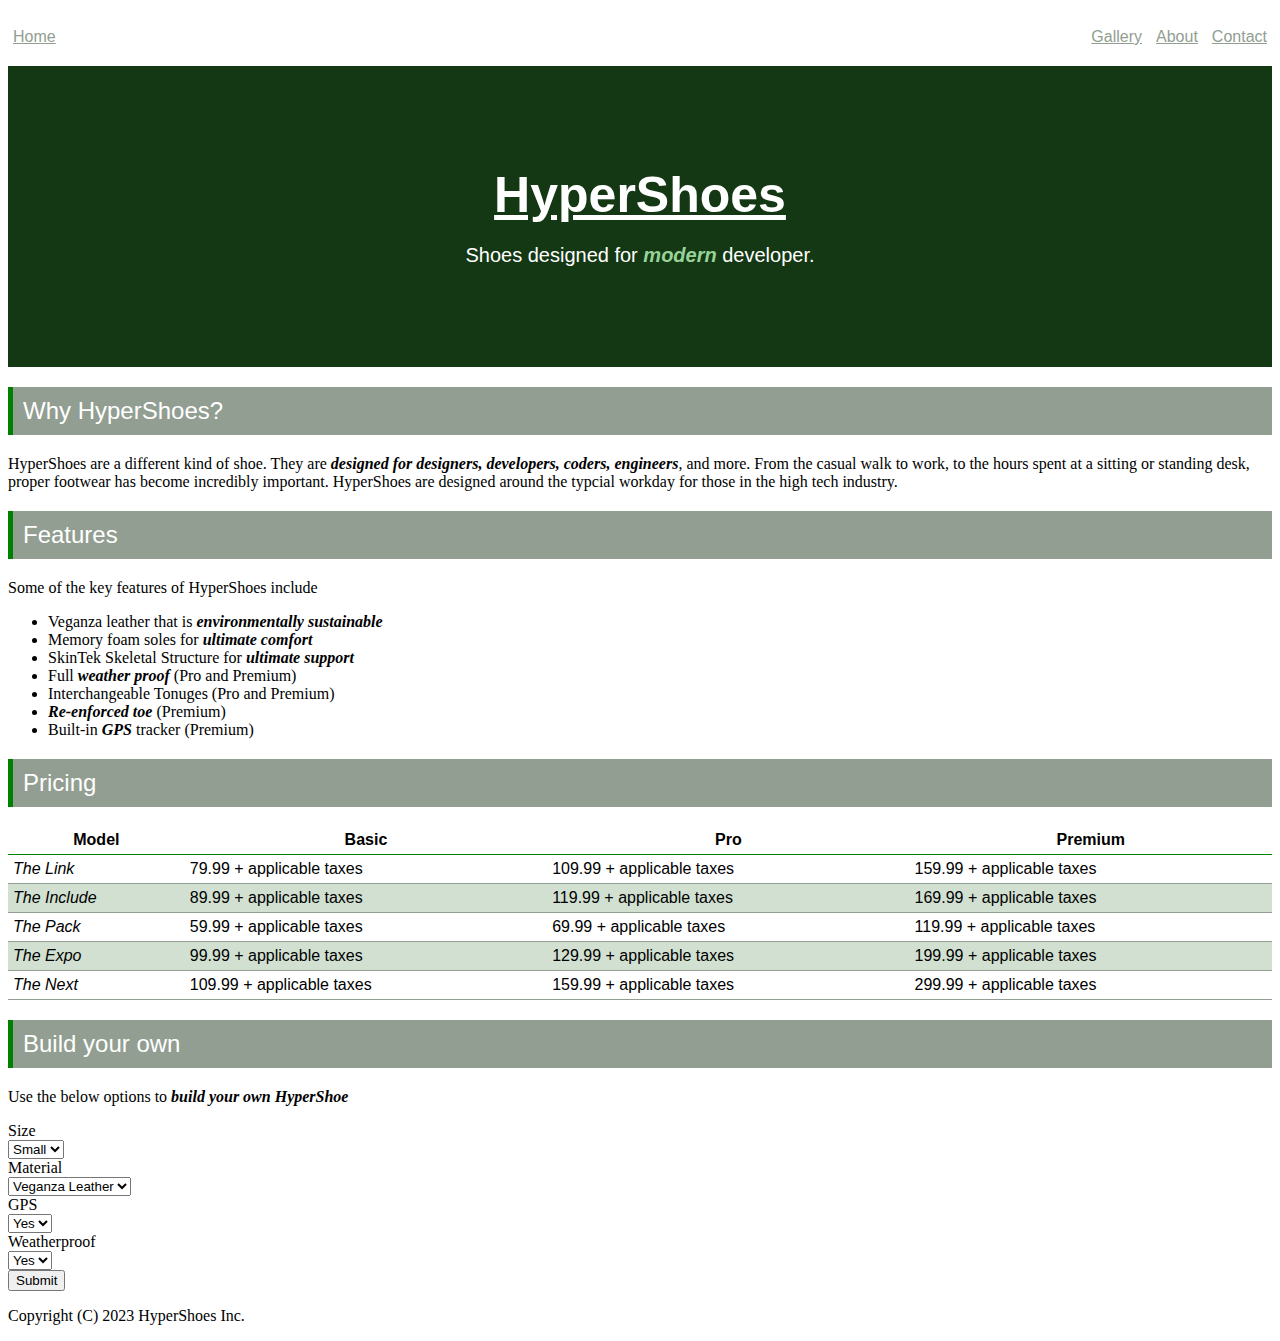
<file: index.html>
<html>
  <head>
    <title>HyperShoes Inc.</title>

    <link rel="stylesheet" href="style.css" />
  </head>
  <body>
    <div class="nav-links">
      <div class="left-links">
        <a href="./index.html">Home</a>
      </div>
      <div class="right-links">
        <a href="./gallery.html">Gallery</a>
        <a href="./about.html">About</a>
        <a href="./contact.html">Contact</a>
      </div>
    </div>

    <div class="hero-section">
      <h1>HyperShoes</h1>
      <div class="slogan">
        Shoes designed for <span class='emphasized special-emphasized'>modern</span> developer.
      </div>
    </div>

    <h2>Why HyperShoes?</h2>

    <p>
      HyperShoes are a different kind of shoe. They are <span class='emphasized'>designed for designers, developers, coders,
      engineers</span>, and more. From the casual walk to work, to the hours spent at a sitting or standing
      desk, proper footwear has become incredibly important. HyperShoes are designed around the typcial
      workday for those in the high tech industry.
    </p>

    <h2>Features</h2>

    <p>
      Some of the key features of HyperShoes include

      <ul>
        <li>Veganza leather that is <span class='emphasized'>environmentally sustainable</spna></li>
        <li>Memory foam soles for <span class='emphasized'>ultimate comfort</span></li>
        <li>SkinTek Skeletal Structure for <span class='emphasized'>ultimate support</span></li>
        <li>Full <span class='emphasized'>weather proof</span> (Pro and Premium)</li>
        <li><span class='emphasized'></span>Interchangeable Tonuges (Pro and Premium)</li>
        <li><span class='emphasized'>Re-enforced toe</span> (Premium)</li>
        <li>Built-in <span class='emphasized'>GPS</span> tracker (Premium)</li>
      </ul>
    </p>

    <h2>Pricing</h2>

    <table>
      <thead>
        <tr>
          <th>Model</th>
          <th>Basic</th>
          <th>Pro</th>
          <th>Premium</th>
        </tr>
      </thead>
      <tbody>
        <tr>
          <td><span class='emphasized'>The Link</span></td>
          <td>79.99 + applicable taxes</td>
          <td>109.99 + applicable taxes</td>
          <td>159.99 + applicable taxes</td>
        </tr>
        <tr>
          <td><span class='emphasized'>The Include</span></td>
          <td>89.99 + applicable taxes</td>
          <td>119.99 + applicable taxes</td>
          <td>169.99 + applicable taxes</td>
        </tr>
        <tr>
          <td><span class='emphasized'>The Pack</span></td>
          <td>59.99 + applicable taxes</td>
          <td>69.99 + applicable taxes</td>
          <td>119.99 + applicable taxes</td>
        </tr>
        <tr>
          <td><span class='emphasized'>The Expo</span></td>
          <td>99.99 + applicable taxes</td>
          <td>129.99 + applicable taxes</td>
          <td>199.99 + applicable taxes</td>
        </tr>
        <tr>
          <td><span class='emphasized'>The Next</span></td>
          <td>109.99 + applicable taxes</td>
          <td>159.99 + applicable taxes</td>
          <td>299.99 + applicable taxes</td>
        </tr>

      </tbody>
    </table>

    <h2>Build your own</h2>

    <p>
      Use the below options to <span class='emphasized'>build your own HyperShoe</span>

      <form>
        <label>Size</label><br />
        <select>
          <option>Small</option>
        </select><br />
        <label>Material</label><br />
        <select>
          <option>Veganza Leather</option>
        </select><br />
        <label>GPS</label><br />
        <select>
          <option>Yes</option>
        </select><br />
        <label>Weatherproof</label><br />
        <select>
          <option>Yes</option>
        </select><br />
        <input type="submit" value="Submit" />
      </form>
    </p>


    <p>
      Copyright (C) 2023 HyperShoes Inc.
    </p>
  </body>
</html>
</file>
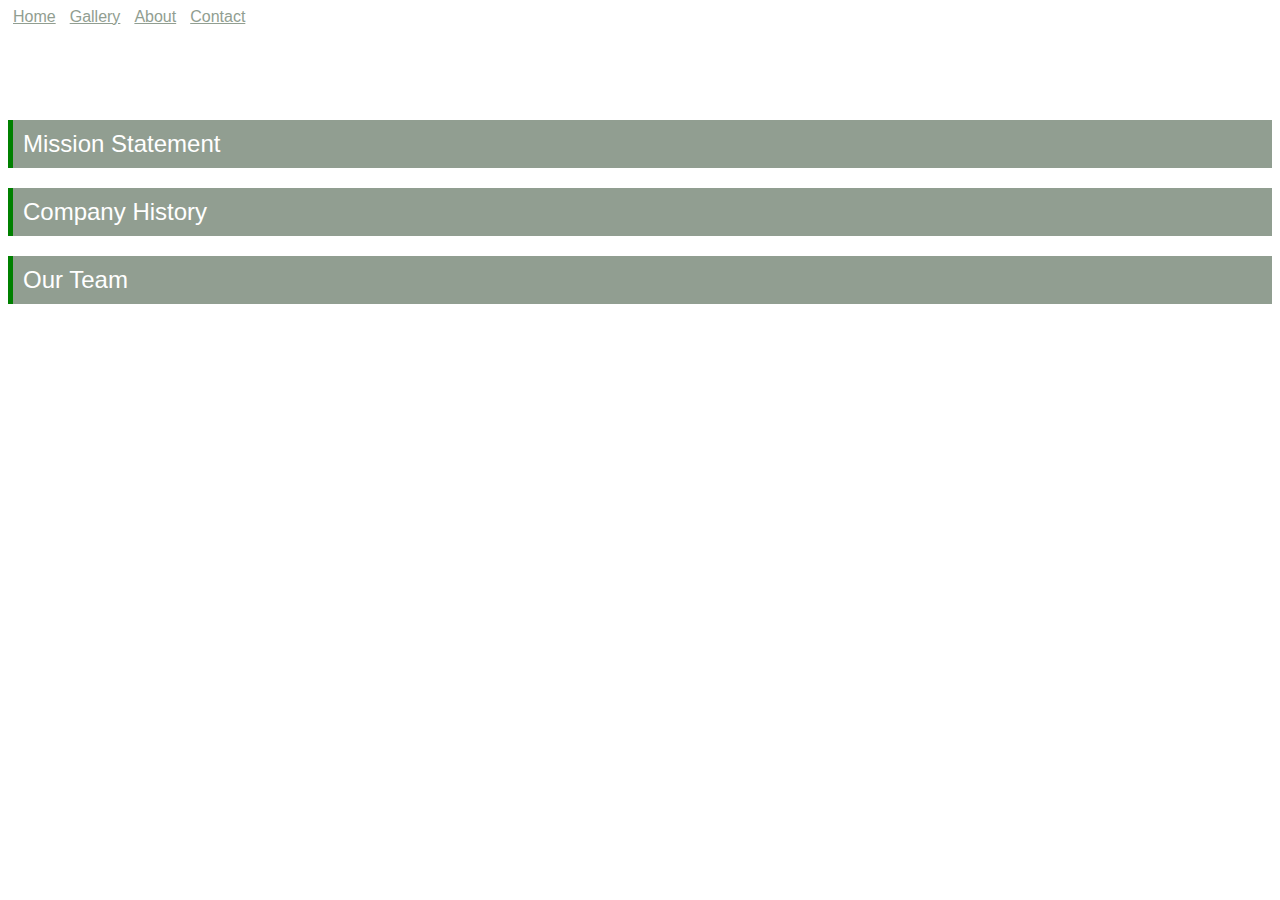
<file: about.html>
<html>
  <head>
    <title>About</title>
    <link rel="stylesheet" href="style.css" />
  </head>
  <body>
    <p>
      <a href="./index.html">Home</a>
      <a href="./gallery.html">Gallery</a>
      <a href="./about.html">About</a>
      <a href="./contact.html">Contact</a>
    </p>
    <h1>About</h1>

    <h2>Mission Statement</h2>
    <h2>Company History</h2>
    <h2>Our Team</h2>

  </body>
</html>
</file>
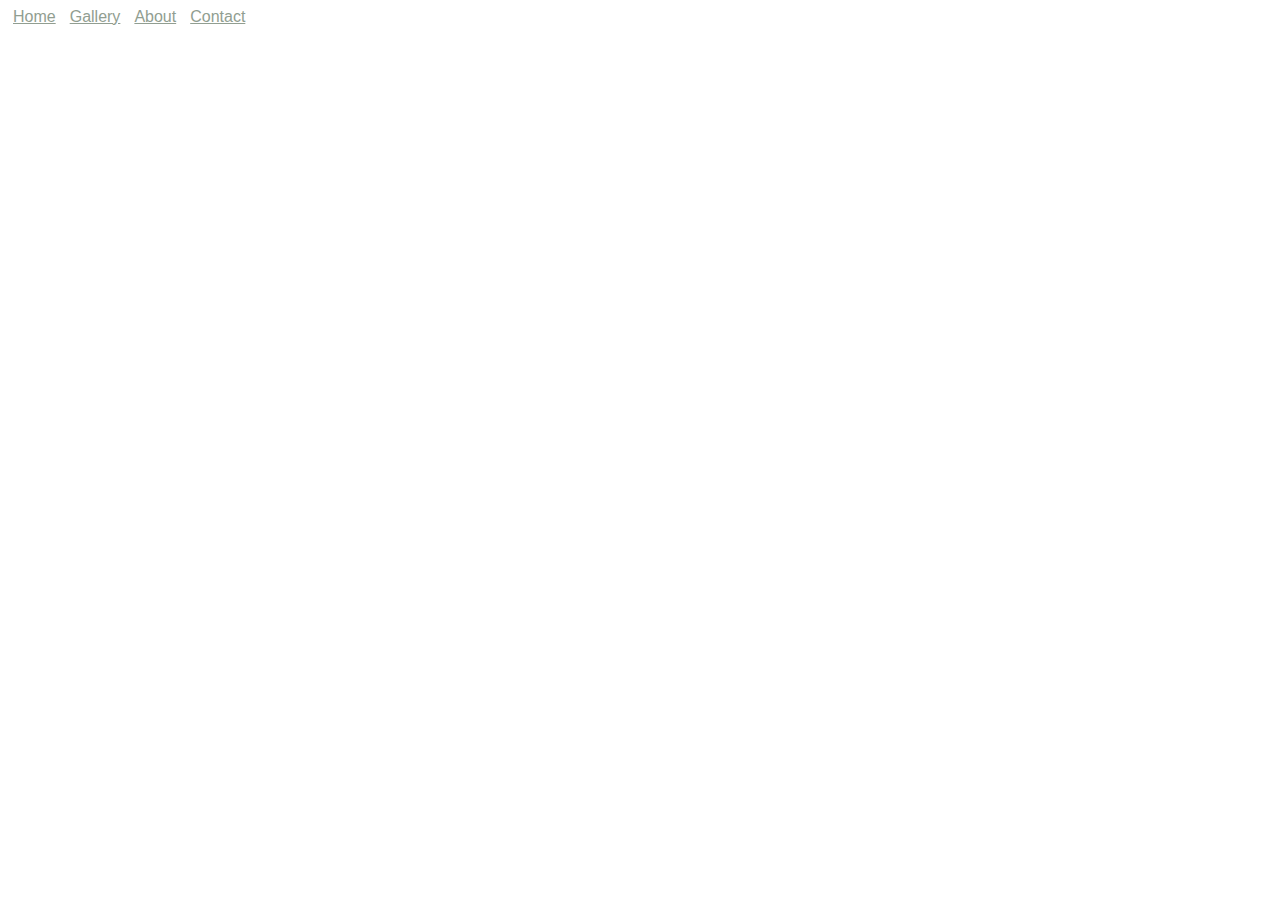
<file: contact.html>
<html>
  <head>
    <title>Contact</title>
    <link rel="stylesheet" href="style.css" />
  </head>
  <body>
    <p>
      <a href="./index.html">Home</a>
      <a href="./gallery.html">Gallery</a>
      <a href="./about.html">About</a>
      <a href="./contact.html">Contact</a>
    </p>
    <h1>Contact</h1>
  </body>
</html>
</file>
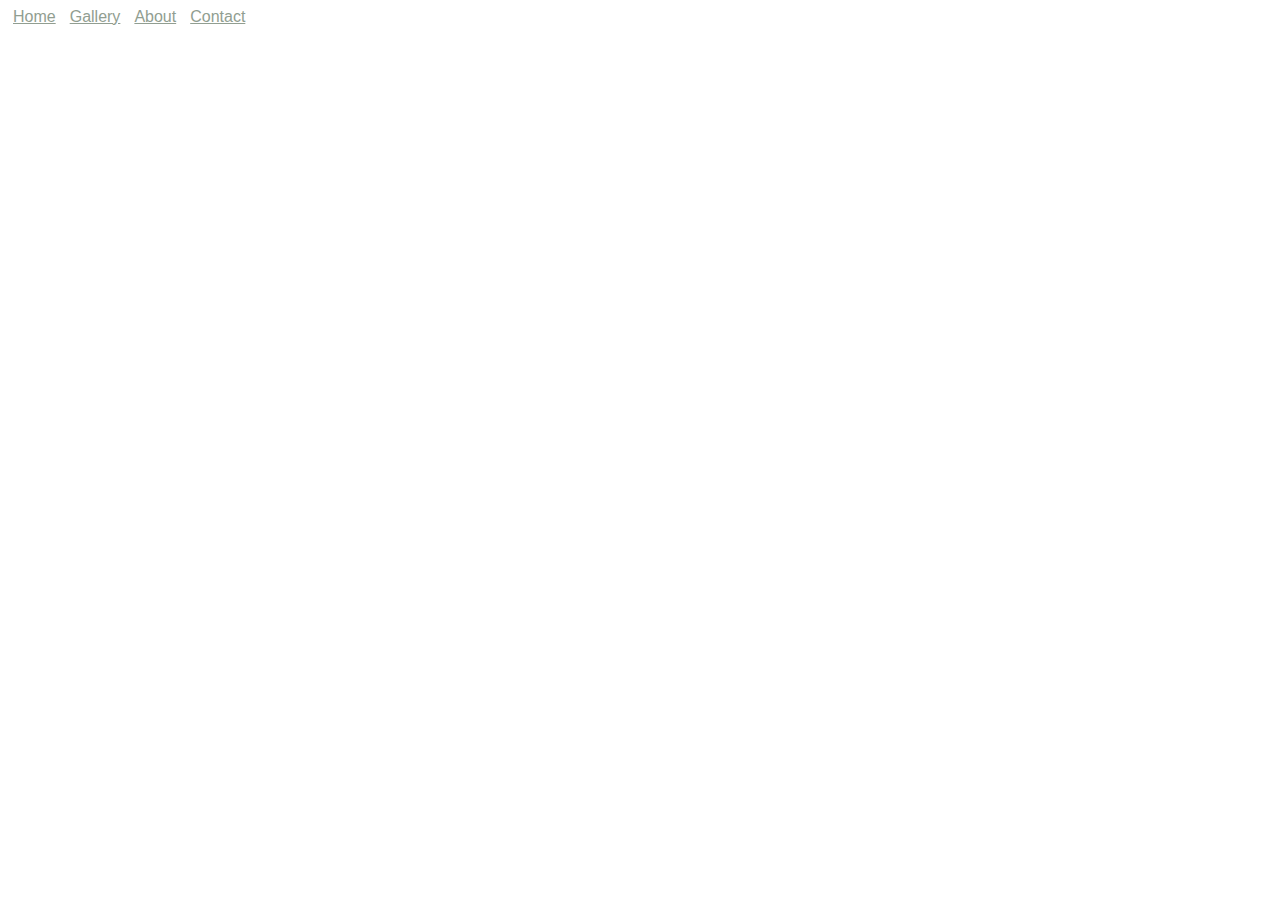
<file: gallery.html>
<html>
  <head>
    <title>Gallery</title>
    <link rel="stylesheet" href="style.css" />
  </head>
  <body>
    <p>
      <a href="./index.html">Home</a>
      <a href="./gallery.html">Gallery</a>
      <a href="./about.html">About</a>
      <a href="./contact.html">Contact</a>
    </p>
    <h1>Gallery</h1>
  </body>
</html>
</file>
<file: style.css>
h1 {
  color: white;
  text-decoration: underline;
  font-family: 'Arial', sans-serif;

  margin: 0;

  margin-bottom: 20px;
  text-align: center;
  font-size: 50px;
}

h2 {
  font-family: 'Arial';
  color: white;
  background-color: #919e91;
  font-weight: normal;
  padding: 10px;
  border-left: 5px solid green;
}

a {
  color: #919e91;
  font-family: 'Arial', sans-serif;
  margin: 0 5px;
}

a:hover {
  color: green;
}

table {
  font-family: 'Arial';
  border-collapse: collapse;
  width: 100%;
}

table thead tr {
  border-bottom: 1px solid green;
}

table thead tr th {
  padding: 5px;
}

table tbody tr {
  border-bottom: 1px solid #919e91;
}

table tbody tr:nth-child(even) {
  background-color: #d2e0d2;
}

table tbody tr td {
  padding: 5px;
}

.emphasized {
  font-style: italic;
  font-weight: bold;
  /* text-decoration: underline; */
}

.special-emphasized {
  color: rgb(151, 211, 151);
}

table .emphasized {
  font-weight: normal;
}

.hero-section {

  padding: 100px 0;
  background-color: rgb(20, 55, 20);
}

.slogan {
  text-align: center;
  font-family: 'Arial';
  font-size: 20px;
  color: white;
}

.nav-links {
  display: flex;
  padding: 20px 0;
}

.left-links {
  width: 25%;
}

.right-links {
  width: 75%;
  text-align: right;
}
</file>
